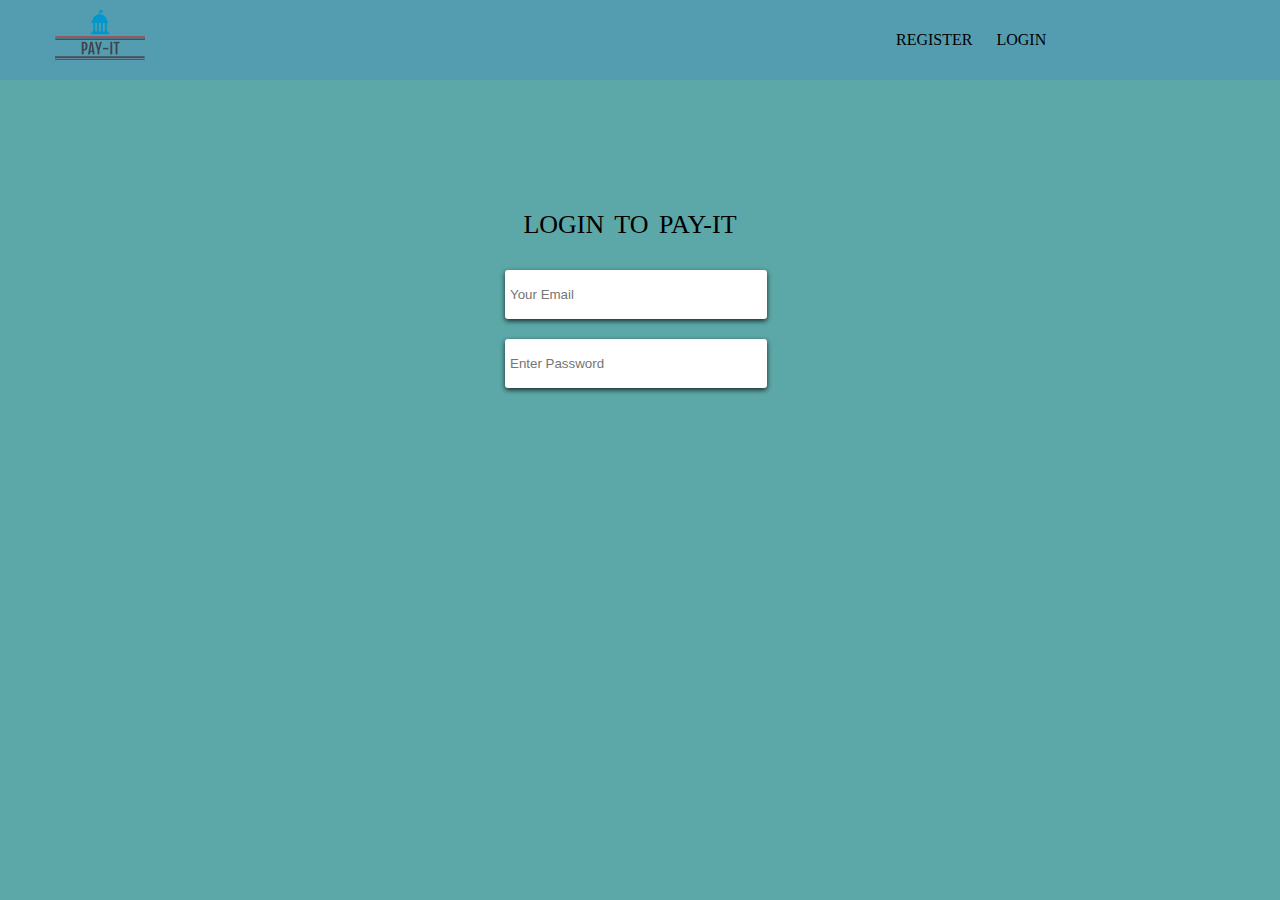
<file: login.html>
<!DOCTYPE html>
<html lang="en">
<head>
    <meta charset="UTF-8">
    <meta name="viewport" content="width=device-width, initial-scale=1.0">
    <link rel="stylesheet" href="login.html">
    <link rel="stylesheet" href="css/register.css">
    <title>Document</title>
</head>
<body>
   <nav class="navigation">
       <div class="nav__container">
           <div class="nav-icon">
                <div class="nav__img">
                    <img src="images/pay-logo.png" alt="pay_it logo">
                </div>
           </div>
           <div class="navitem">
               <div class="navbar">
                <ul class="nav__list">
                    <li class="nav__items"><a href="register.html" class="nav__link nav__link__register">Register</a></li>
                    <li class="nav__items"><a href="login.html" class="nav__link nav__link__login">Login</a></li>
                </ul>
               </div>
           </div>
       </div>

   </nav>
   <main>

    <section class="container">
        <div class="register__section">
            <div class="form__input">
                <h2 class="input__heading">Login to Pay-IT</h2>
                <form action="">
                    
                    <div class="input__action">
                    
                        <input class="input__field" type="email" placeholder="Your Email">
                    </div>
                    <div class="input__action">
                        
                        <input class="input__field" type="password" placeholder="Enter Password">
                    </div>

                </form>
            </div> 
               
            
        </div>
    </section>


   </main>
</body>
</html>
</file>
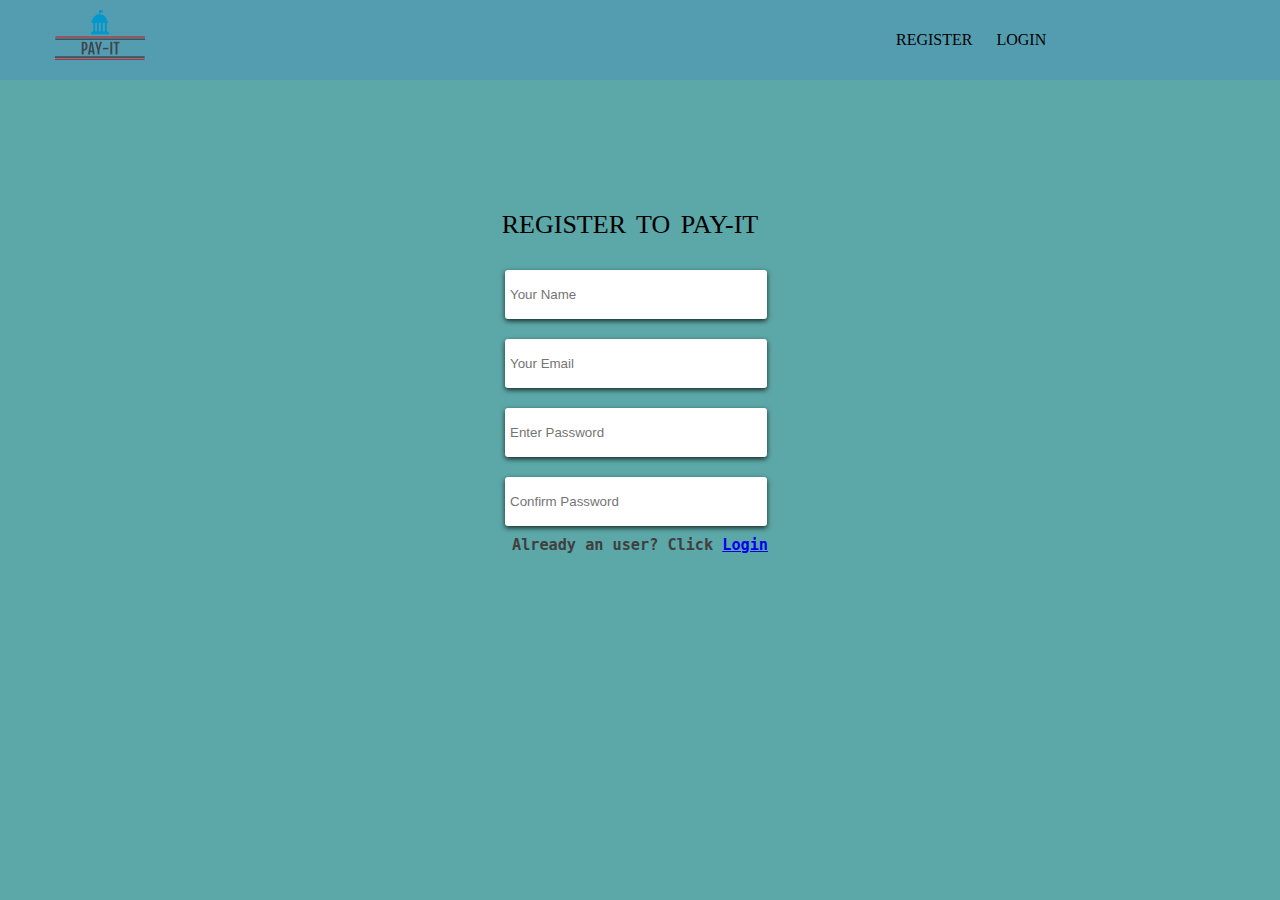
<file: register.html>
<!DOCTYPE html>
<html lang="en">
<head>
    <meta charset="UTF-8">
    <meta name="viewport" content="width=device-width, initial-scale=1.0">
    <link rel="stylesheet" href="css/register.css">
    <title>Document</title>
</head>
<body>
   <nav class="navigation">
       <div class="nav__container">
           <div class="nav-icon">
                <div class="nav__img">
                    <img src="images/pay-logo.png" alt="pay_it logo">
                </div>
           </div>
           <div class="navitem">
               <div class="navbar">
                <ul class="nav__list">
                    <li class="nav__items"><a href="register.html" class="nav__link nav__link__register">Register</a></li>
                    <li class="nav__items"><a href="login.html" class="nav__link nav__link__login">Login</a></li>
                </ul>
               </div>
           </div>
       </div>

   </nav>
   <main>

    <section class="container">
        <div class="register__section">
            <div class="form__input">
                <h2 class="input__heading">Register to Pay-IT</h2>
                <form action="">
                    <div class="input__action">
                        
                        <input class="input__field" type="text" placeholder="Your Name">
                    </div>
                    <div class="input__action">
                    
                        <input class="input__field" type="email" placeholder="Your Email">
                    </div>
                    <div class="input__action">
                        
                        <input class="input__field" type="password" placeholder="Enter Password">
                    </div>
                    <div class="input__action">
                        
                        <input class="input__field" type="password" placeholder="Confirm Password">
                    </div>    
                </form>
                <h3 class="input__hint">Already an user? Click <a href="login.html">Login</a> </h3>
            </div> 
               
            
        </div>
    </section>


   </main>
</body>
</html>
</file>
<file: css/register.css>
body{
    margin: 0;
    padding: 0;
    box-sizing: border-box;
    background-color: rgb(92, 167, 167);
}

*{
    margin: 0;
    padding: 0;
}


.navigation{
    height: 80px;
   
    background-color: rgba(58, 127, 206, 0.24);
}

.nav__container{
    display: flex;
    justify-content: space-between;
    height: 80px;
}

.nav-icon{
    flex: .5;
   
}


.nav__img{
    width: 200px;
    height: 150px;
    margin-left: 50px;
    
}

.nav__img img{
    height: 100px;
    margin-top: -15px;
}

.navitem{
    flex: .30;
    margin: auto 0;
}

.nav__items{
    display: inline-block;
    list-style: none;
    text-transform: uppercase;
    
}
.nav__items:not(:last-child){
    margin-right: 20px;
}
.nav__link{
    text-decoration: none;
    color: black;
}


.register__section{
    width: 50%;
    margin: 50px auto;
    text-align: center;
}

.input__action:not(:last-child){
    margin-bottom: 20px;
}
form{
    width: 250px;
    margin: 0 0;
    margin-left: 40px;
}

.form__input{
    /* border: 3px solid blue; */
    padding: 80px 40px;
    width: 350px;
    margin: 0 auto;
}
.input__field{
    padding: 17px 80px 17px 5px;
    border: none;
    border-radius: 3px;
    box-shadow:0 2px 5px rgba(0, 0, 0, 0.753);
    transition: all .4s ease;
}
.input__field:active{
    box-shadow:0 9px 10px rgba(0, 0, 0, 0.753);
}
.input__field:focus{
    outline: none;
}


.input__heading{
    transform: translateX(-10px);
    font-family: serif;
    text-transform: uppercase;
    word-spacing: 4px;
    font-weight: 200;
    font-size: 26px;
    width: 90%;
    margin: 0 auto;
    margin-bottom: 30px;
}

.input__hint{
    color: rgb(63, 63, 63);
    margin-top: 10px;
    font-family: monospace;
}
</file>
